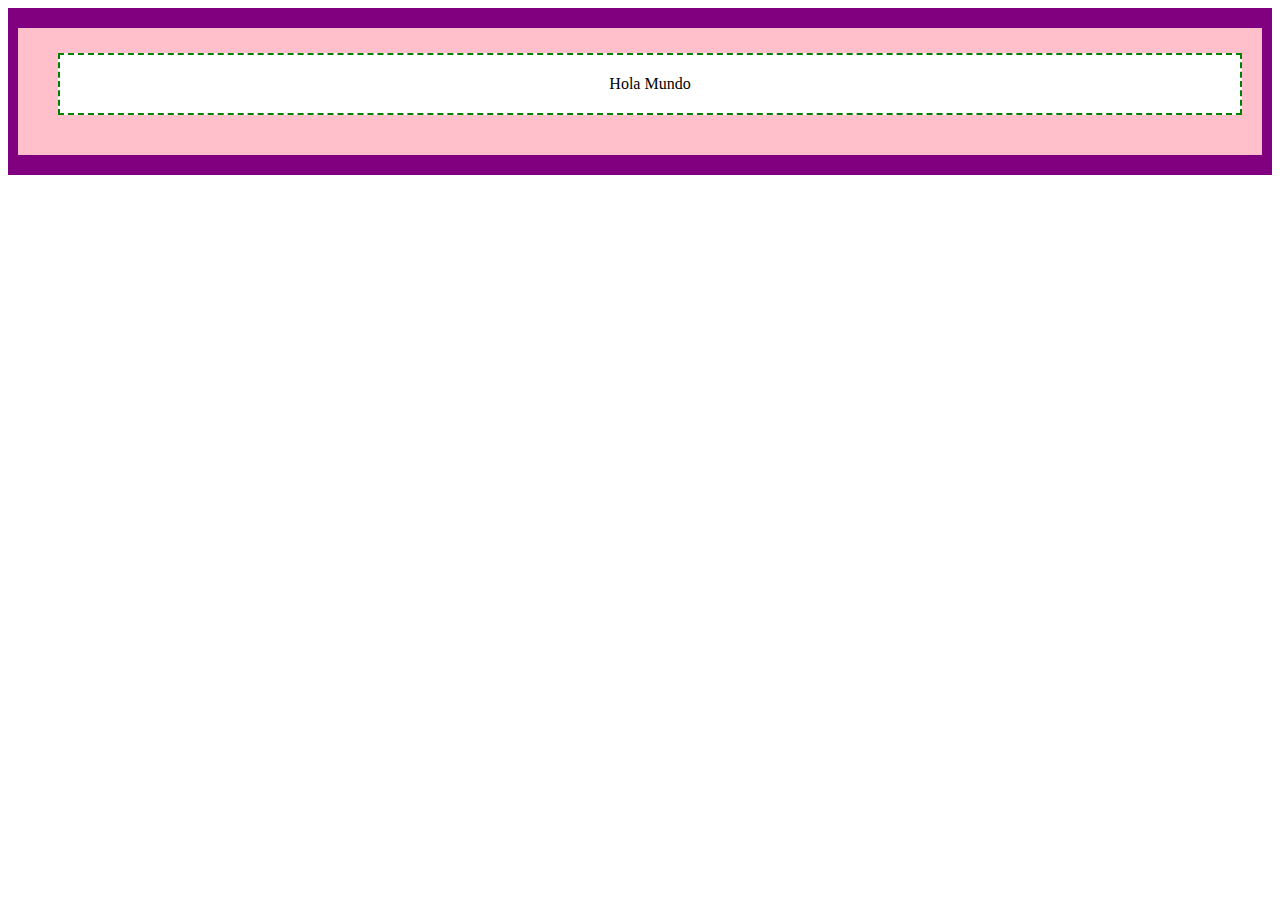
<file: caja-holamundo/index.html>
<!DOCTYPE html>
<html lang="en">
<head>
	<meta charset="UTF-8">
	<link rel="stylesheet" type="text/css" href="main.css">
	<title>modelo cajas</title>
</head>
<body>
	<div class="padre"><center><div class="hijo">Hola Mundo</div></center></div>
</body>
</html>
</file>
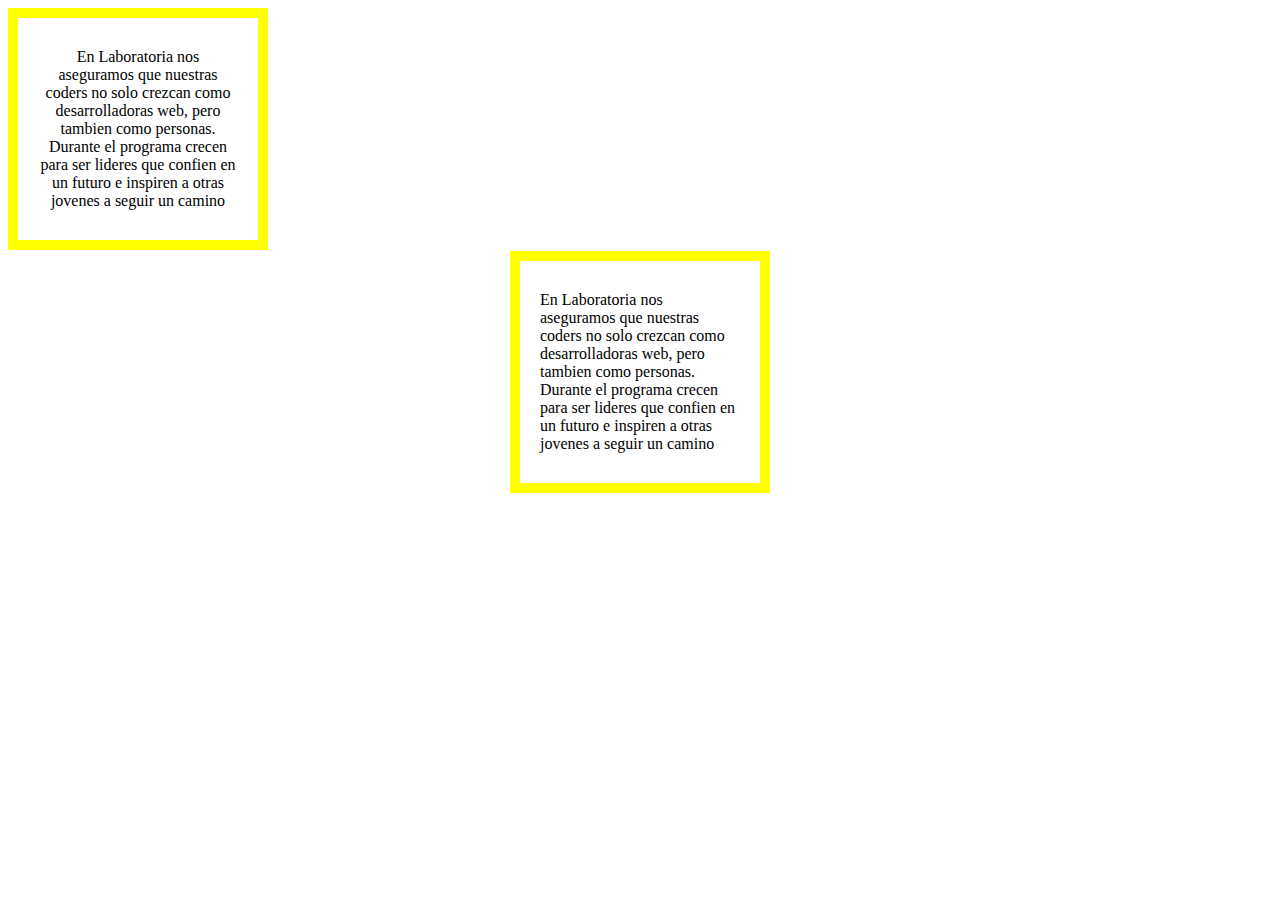
<file: margin-auto/index.html>
<!DOCTYPE html>
<html lang="en">
<head>
	<meta charset="UTF-8">
	<title>margin-auto</title>
	<link rel="stylesheet" type="text/css" href="main.css">
</head>
<body>
	<div class="top">En Laboratoria nos aseguramos que nuestras coders no solo crezcan como desarrolladoras web, pero tambien como personas.<br> Durante el programa crecen para ser lideres que confien en un futuro e inspiren a otras jovenes a seguir un camino</br></div>
	<div class="botton">En Laboratoria nos aseguramos que nuestras coders no solo crezcan como desarrolladoras web, pero tambien como personas.<br> Durante el programa crecen para ser lideres que confien en un futuro e inspiren a otras jovenes a seguir un camino</br></div>
</body>
</html>
</file>
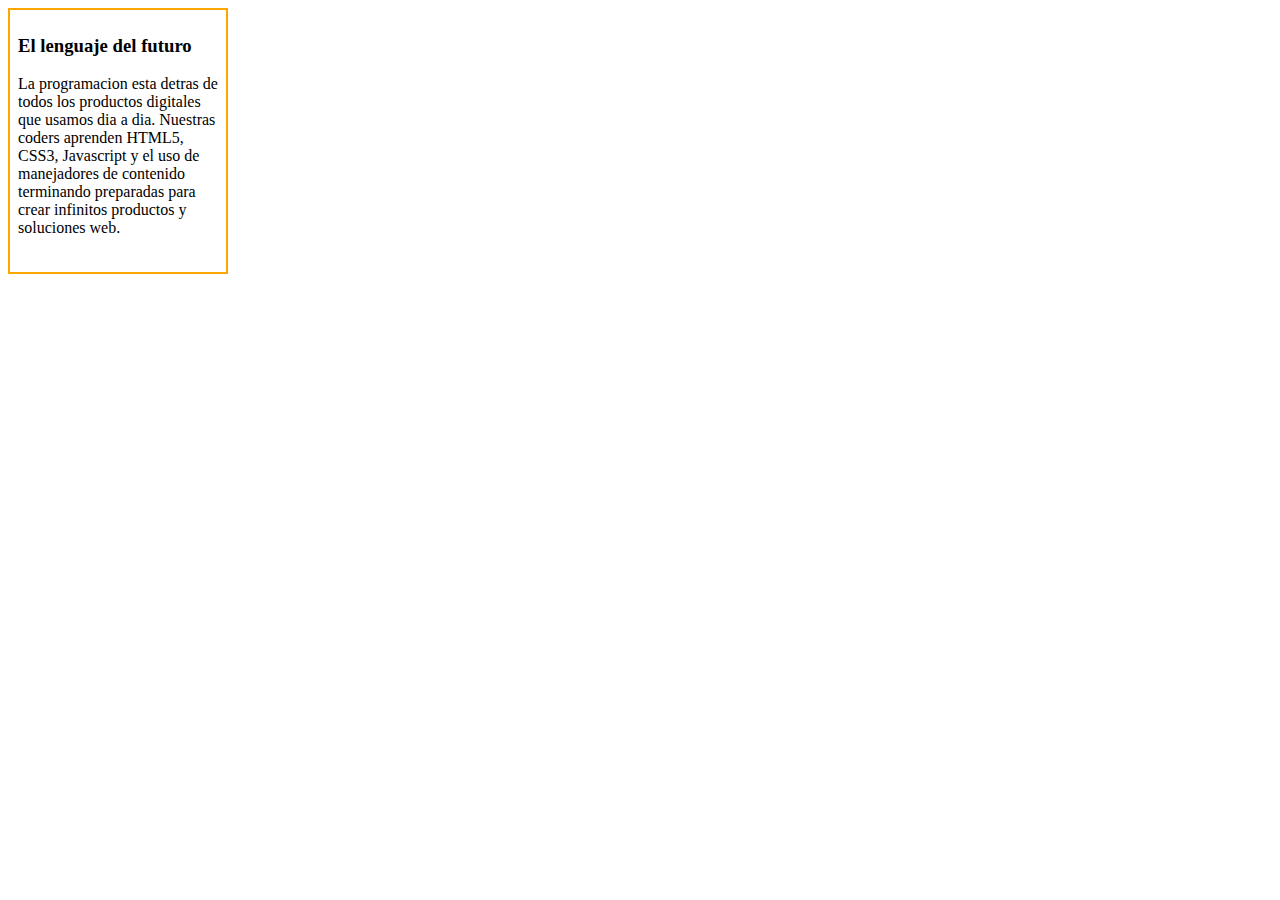
<file: margin-pading/index.html>
<!DOCTYPE html>
<html lang="en">
<head>
	<meta charset="UTF-8">
	<title>margin-pading.1</title>
	<link rel="stylesheet" type="text/css" href="main.css">
</head>
<body>
	<div>
		<h3>El lenguaje del futuro</h3>
		<p>La programacion esta detras de todos los productos digitales que usamos dia a dia. Nuestras coders aprenden HTML5, CSS3, Javascript y el uso de manejadores de contenido terminando preparadas para crear infinitos productos y soluciones web.</p>
	</div>
	</body>
</html>
</file>
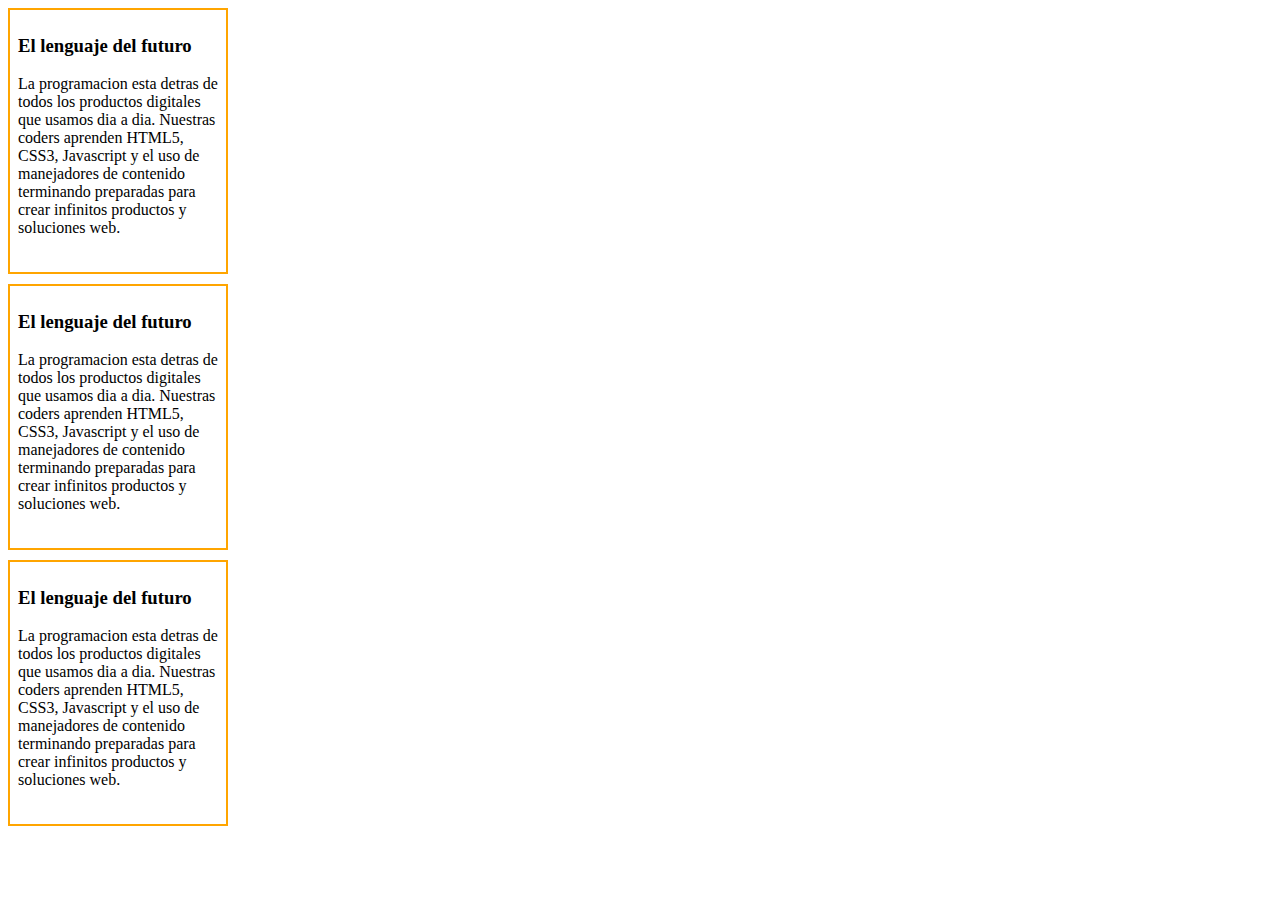
<file: margin-pading/index2.html>
<!DOCTYPE html>
<html lang="en">
<head>
	<meta charset="UTF-8">
	<title>margin-pading.1</title>
	<link rel="stylesheet" type="text/css" href="main2.css">
</head>
<body>
	<div>
		<h3>El lenguaje del futuro</h3>
		<p>La programacion esta detras de todos los productos digitales que usamos dia a dia. Nuestras coders aprenden HTML5, CSS3, Javascript y el uso de manejadores de contenido terminando preparadas para crear infinitos productos y soluciones web.</p>
	</div>
	<div>
		<h3>El lenguaje del futuro</h3>
		<p>La programacion esta detras de todos los productos digitales que usamos dia a dia. Nuestras coders aprenden HTML5, CSS3, Javascript y el uso de manejadores de contenido terminando preparadas para crear infinitos productos y soluciones web.</p>
	</div>
	<div>
		<h3>El lenguaje del futuro</h3>
		<p>La programacion esta detras de todos los productos digitales que usamos dia a dia. Nuestras coders aprenden HTML5, CSS3, Javascript y el uso de manejadores de contenido terminando preparadas para crear infinitos productos y soluciones web.</p>
	</div>
</body>
</html>
</file>
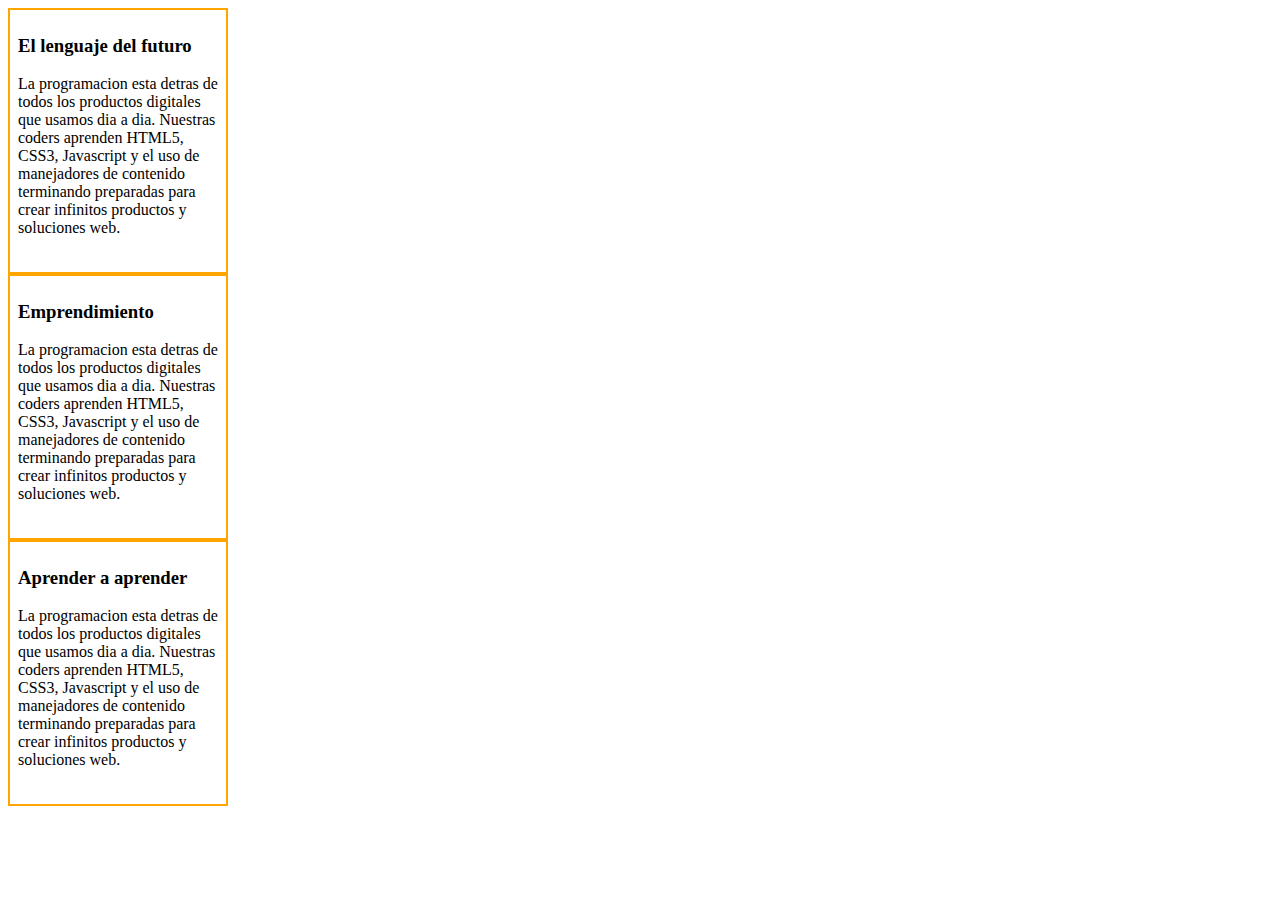
<file: margin-pading/index3.html>
<!DOCTYPE html>
<html lang="en">
<head>
	<meta charset="UTF-8">
	<title>margin-pading.1</title>
	<link rel="stylesheet" type="text/css" href="main3.css">
</head>
<body>
	<div>
		<h3>El lenguaje del futuro</h3>
		<p>La programacion esta detras de todos los productos digitales que usamos dia a dia. Nuestras coders aprenden HTML5, CSS3, Javascript y el uso de manejadores de contenido terminando preparadas para crear infinitos productos y soluciones web.</p>
	</div>
	<div>
		<h3>Emprendimiento</h3>
		<p>La programacion esta detras de todos los productos digitales que usamos dia a dia. Nuestras coders aprenden HTML5, CSS3, Javascript y el uso de manejadores de contenido terminando preparadas para crear infinitos productos y soluciones web.</p>
	</div>
	<div>
		<h3>Aprender a aprender</h3>
		<p>La programacion esta detras de todos los productos digitales que usamos dia a dia. Nuestras coders aprenden HTML5, CSS3, Javascript y el uso de manejadores de contenido terminando preparadas para crear infinitos productos y soluciones web.</p>
	</div>
</body>
</html>
</file>
<file: caja-holamundo/main.css>
.padre{
	padding: 25px 20px 40px 40px ;
	border: 10px solid purple;
	border-width: 20px 10px;
	background-color: pink;
}
.hijo{
	    
  padding: 20px;
  border: 2px dashed green;
  background-color: white;
	
  }
</file>
<file: margin-auto/main.css>
div{
	border: 10px solid yellow;
	padding: 30px 20px;
	width: 200px;
	margin-bottom: 1px;

}
.top{

	text-align: center;
}

.botton{
		text-align: left;
		margin: auto
	
}
</file>
<file: margin-pading/main.css>
div{
	border: 2px solid orange;
	width: 200px;
	height: 250px;
	padding: 6px 8px;

}
</file>
<file: margin-pading/main2.css>
div{
	border: 2px solid orange;
	width: 200px;
	height: 250px;
	padding: 6px 8px;
	margin-bottom: 10px;
}
</file>
<file: margin-pading/main3.css>
div{
	border: 2px solid orange;
	width: 200px;
	height: 250px;
	padding: 6px 8px;
	;
}
</file>
